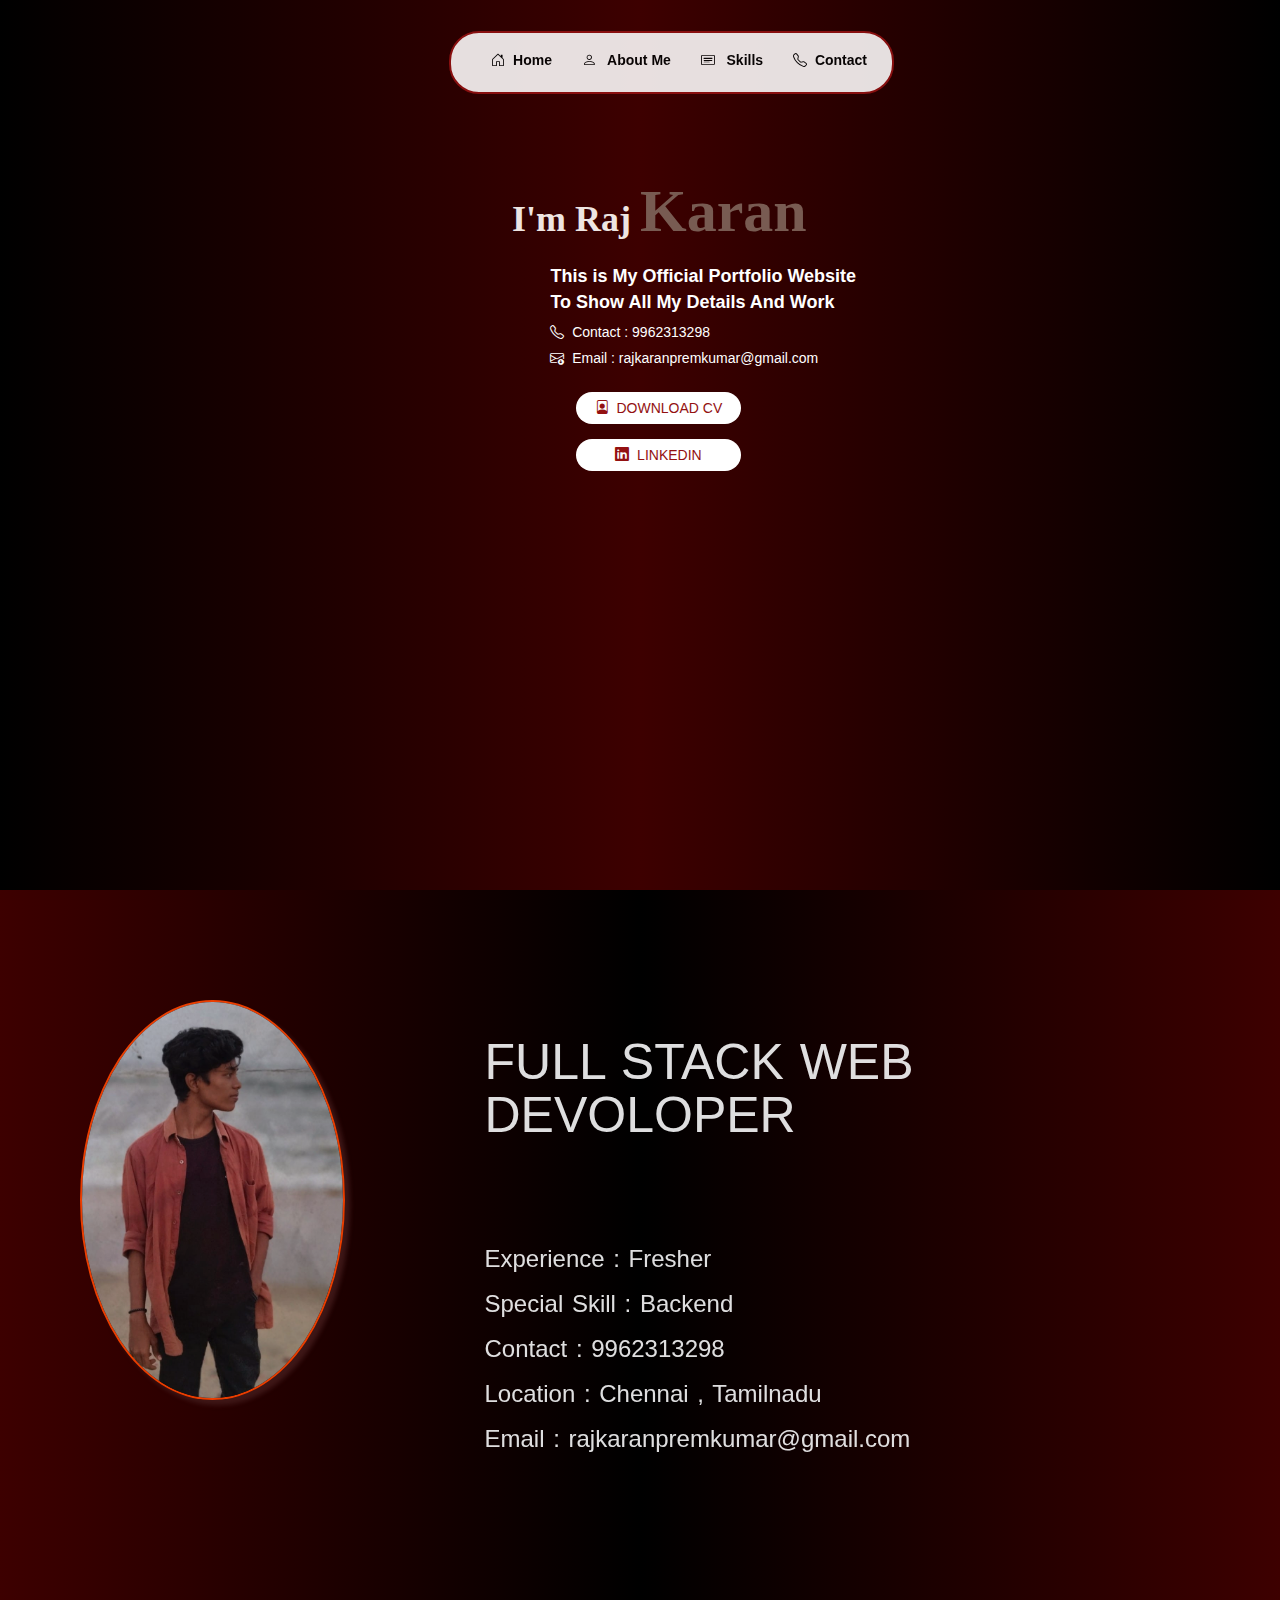
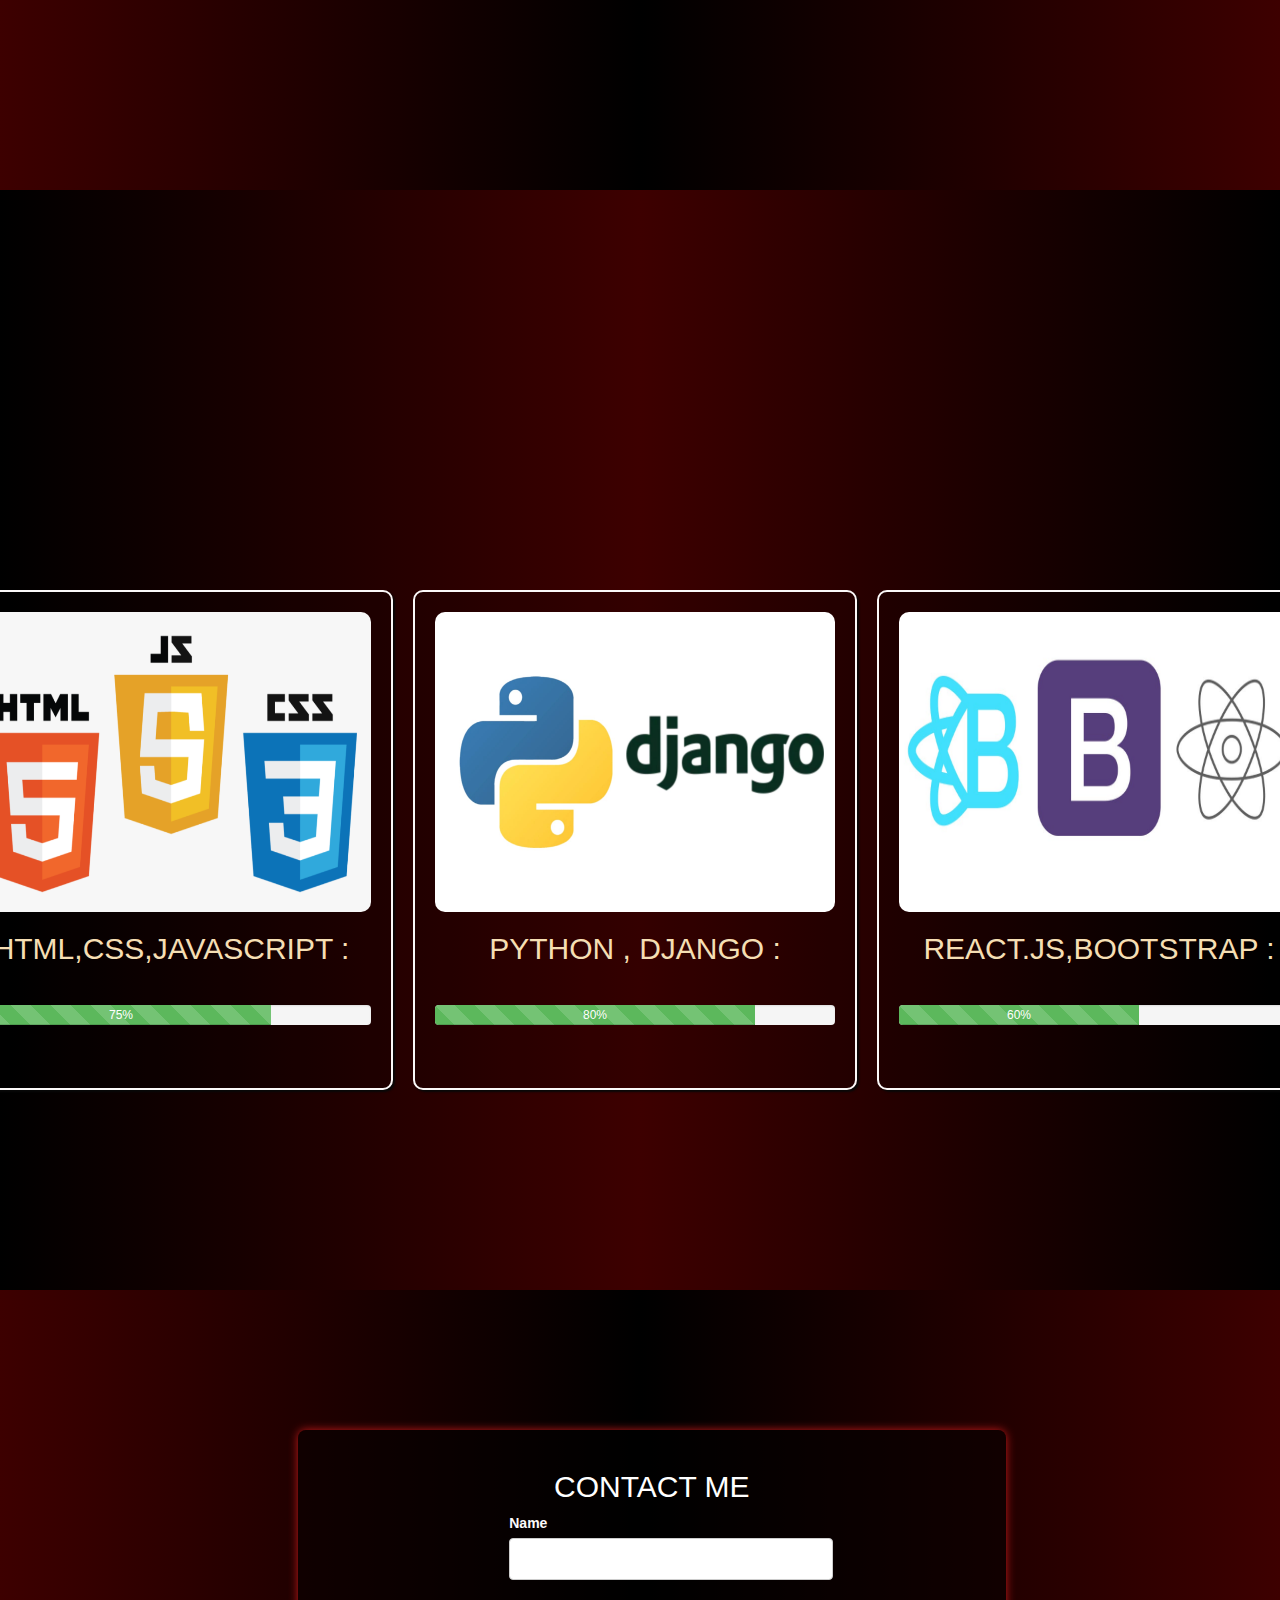
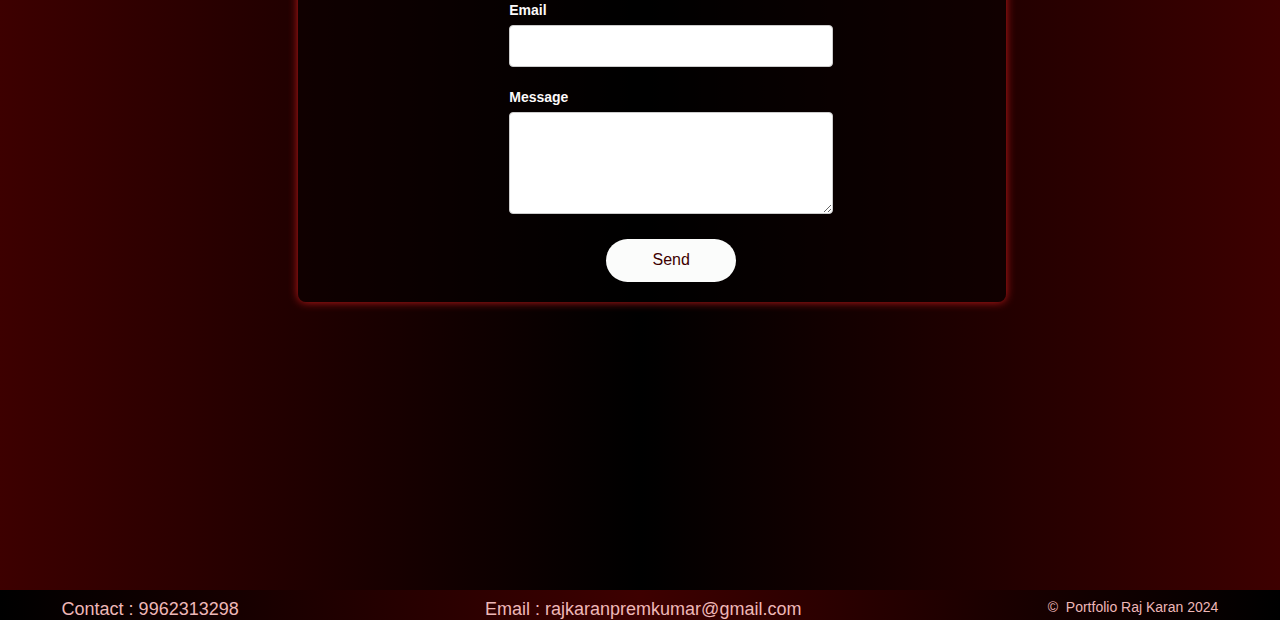
<file: index.html>
<!DOCTYPE html>
<html lang="en">
<head>
    <meta charset="UTF-8">
    <meta name="viewport" content="width=device-width, initial-scale=1.0">
    <title>Portfolio-Rajkaran</title>
    <link rel="icon" href="img/dp.png">
    <link rel="stylesheet" href="portfolio.css">
    <link rel="stylesheet" href="css/bootstrap.css">
    <link rel="stylesheet" href="https://cdn.jsdelivr.net/npm/bootstrap-icons@1.11.3/font/bootstrap-icons.min.css">
</head>
<body class="responsive" id="home">
    <div class="navbar">
    <nav>
        <ul>
            <li><a href="#contact"><i class="bi bi-telephone"></i>&nbsp; Contact</a></li>
            <li><a href="#skills"><i class="bi bi-card-heading"></i> &nbsp; Skills</a></li>
            <li><a href="#aboutme"><i class="bi bi-person"></i> &nbsp; About Me</a></li>
            <li><a href="#home"><i class="bi bi-house-door"></i> &nbsp;Home</a></li>

         </ul>
    </nav>
    </div>

    <div class="front">
        <h1>I'm Raj <span class="surname">Karan</span></h1>
        <br>
        <p>This is My Official Portfolio Website
            <br> To Show All My Details And Work
        </p>
        <div class="front2">
            <h5><i class="bi bi-telephone"></i> &nbsp;Contact : 9962313298</h5>
            <h5><i class="bi bi-envelope-arrow-down"></i> &nbsp;Email : rajkaranpremkumar@gmail.com</h5>
        </div>
        <a href="" class="btn"><i class="bi bi-file-person"></i>&nbsp; DOWNLOAD CV</a>
        <span class="link"><a href="https://www.linkedin.com/in/rajkaran7/" class="btn link"><i class="bi bi-linkedin"></i>&nbsp; LINKEDIN</a></span>

        <br>
       
    </div>

<div class="abtmain">
    <div class="aboutme" id="aboutme">
        <img src="img/Raj karan .jpg" alt="" width="300px" height="400px" class="img-circle mypic">
        <h3 class="abtmeh3"> 
            <span class="abtmespan">FULL STACK WEB DEVOLOPER</span><br><br><br>
            Experience : Fresher <br>
            Special Skill : Backend <br>
            Contact : 9962313298 <br>
            Location : Chennai , Tamilnadu <br>
            Email : rajkaranpremkumar@gmail.com  
        </h3>
    </div>
</div>
    <div class="skills" id="skills">
        <div class="skill1">
            <img src="img/skill1.png" alt="" width="400px" height="300px">
            <h2>HTML,CSS,JAVASCRIPT :</h2>
            <div class="progress">
                <div class="progress-bar progress-bar-success progress-bar-striped active" role="progressbar " style="width: 75%; align-items: center;"  aria-valuenow="50" aria-valuemin="0" aria-valuemax="100">75%</div>
            </div>
        </div>
        <div class="skill3">
            <img src="img/skill4.jpg" alt="" width="400px" height="300px">
            <h2>PYTHON , DJANGO : </h2>
            <div class="progress">
                <div class="progress-bar progress-bar-success progress-bar-striped active" role="progressbar " style="width: 80%; align-items: center;"  aria-valuenow="50" aria-valuemin="0" aria-valuemax="95">80%</div>
            </div>
        </div>
        <div class="skill2">
            <img src="img/skill2.jpg" alt="" width="400px" height="300px">
            <h2>REACT.JS,BOOTSTRAP : </h2>
            <div class="progress">
                <div class="progress-bar progress-bar-success progress-bar-striped active" role="progressbar " style="width: 60%; align-items: center;"  aria-valuenow="50" aria-valuemin="0" aria-valuemax="95">60%</div>
            </div>
        </div>
    </div>
    <div class="contact" id="contact">
        
        <div class="contact-form-container">
            <h2>CONTACT ME</h2>
            <form class="contact-form">
                <label for="name">Name</label>
                <input type="text" id="name" name="name" required>
    
                <label for="email">Email</label>
                <input type="email" id="email" name="email" required>
    
                <label for="message">Message</label>
                <textarea id="message" name="message" rows="4" required></textarea>
    
                <button type="submit">Send</button>
            </form>
        </div>
    </div>
    <div class="footer">
        <h4>Contact : 9962313298 </h4><br>
        <h4>Email : rajkaranpremkumar@gmail.com </h4><br>
        <h5>&copy; &nbsp;Portfolio Raj Karan 2024</h5>
    </div>
</body>
</html>
</file>
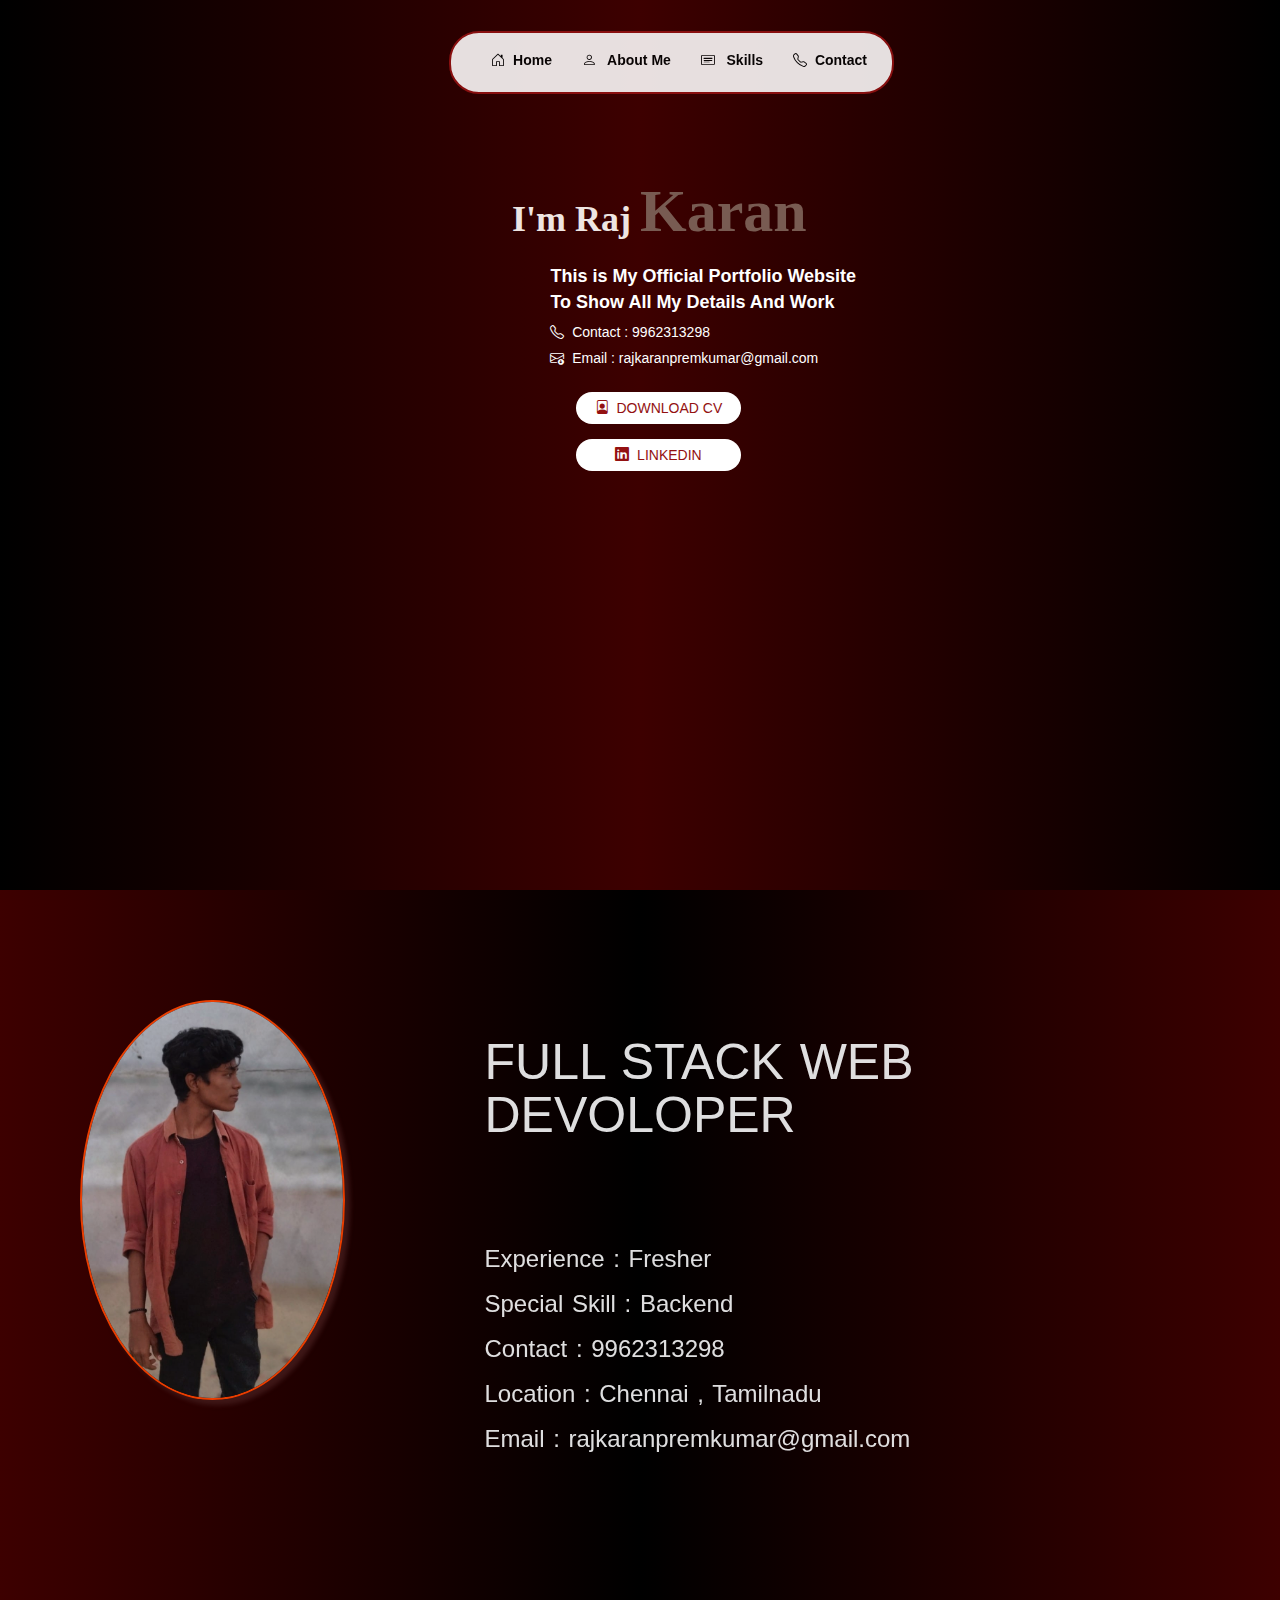
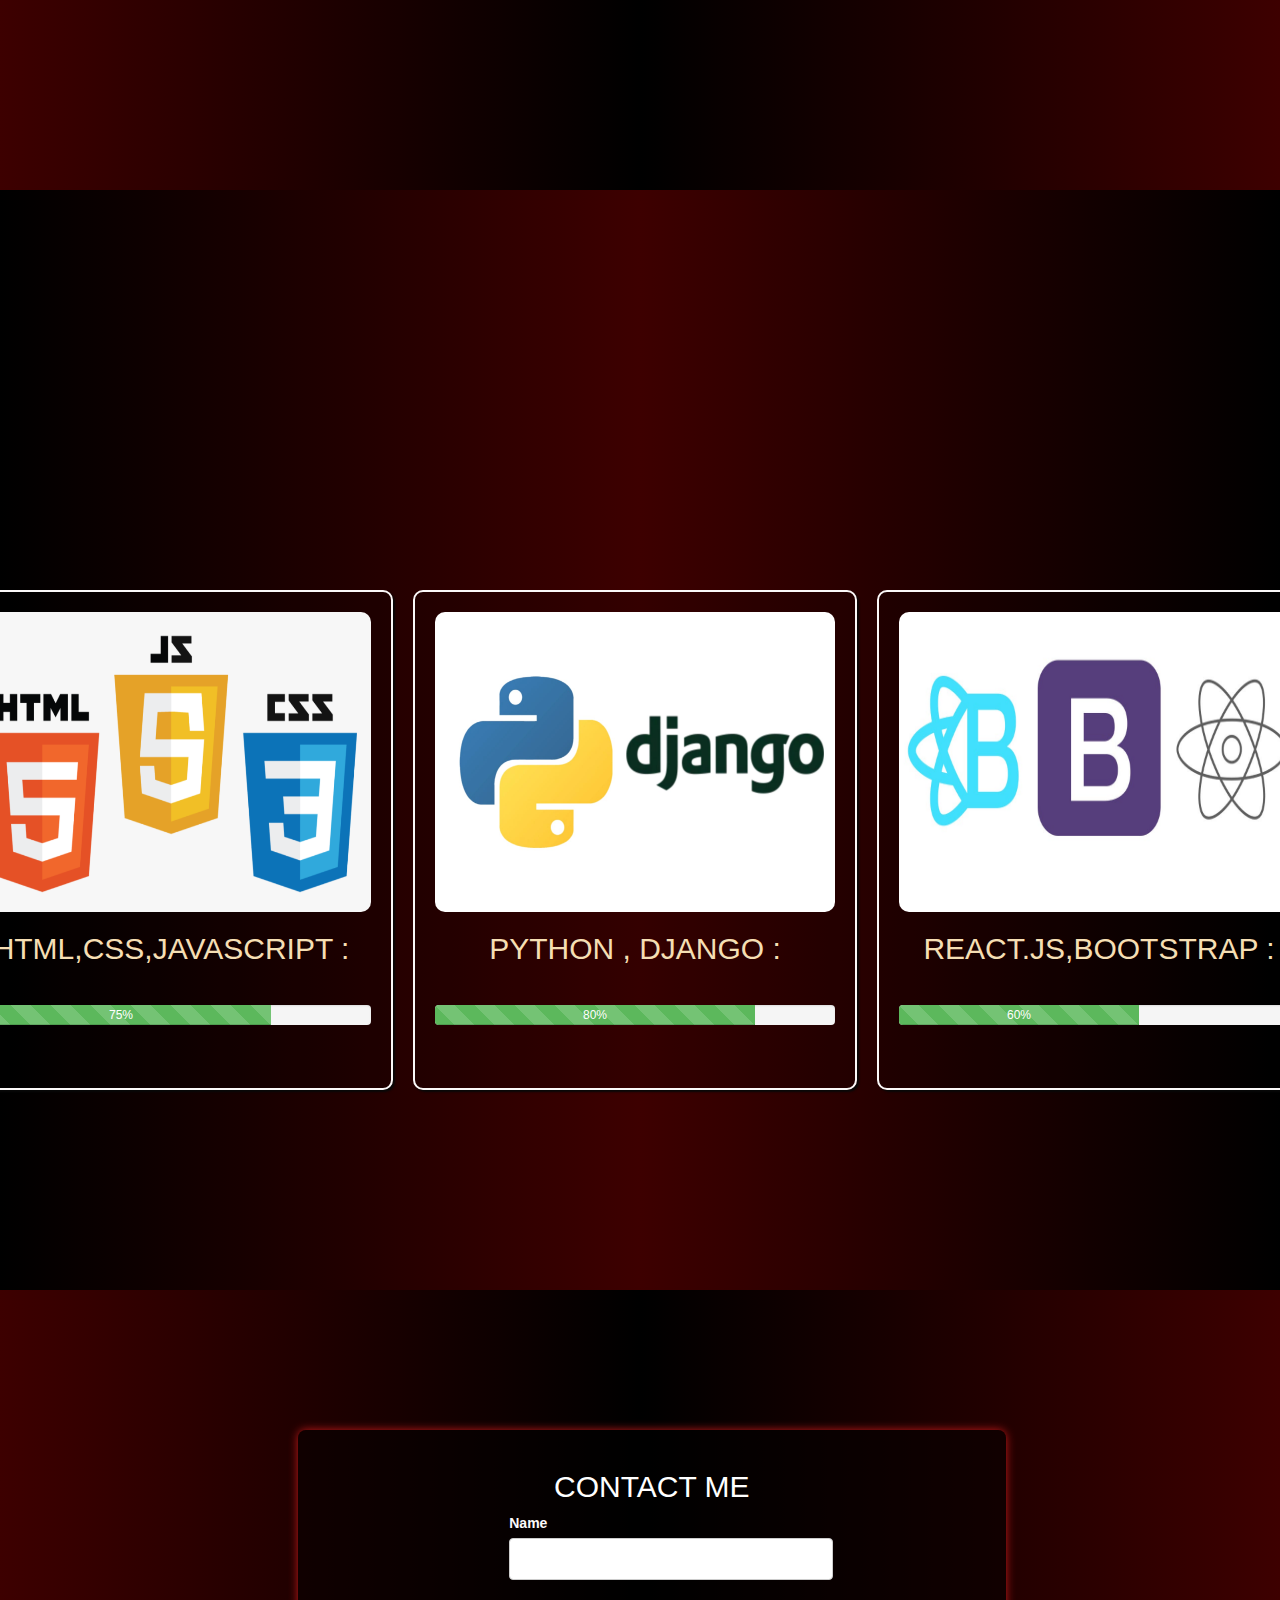
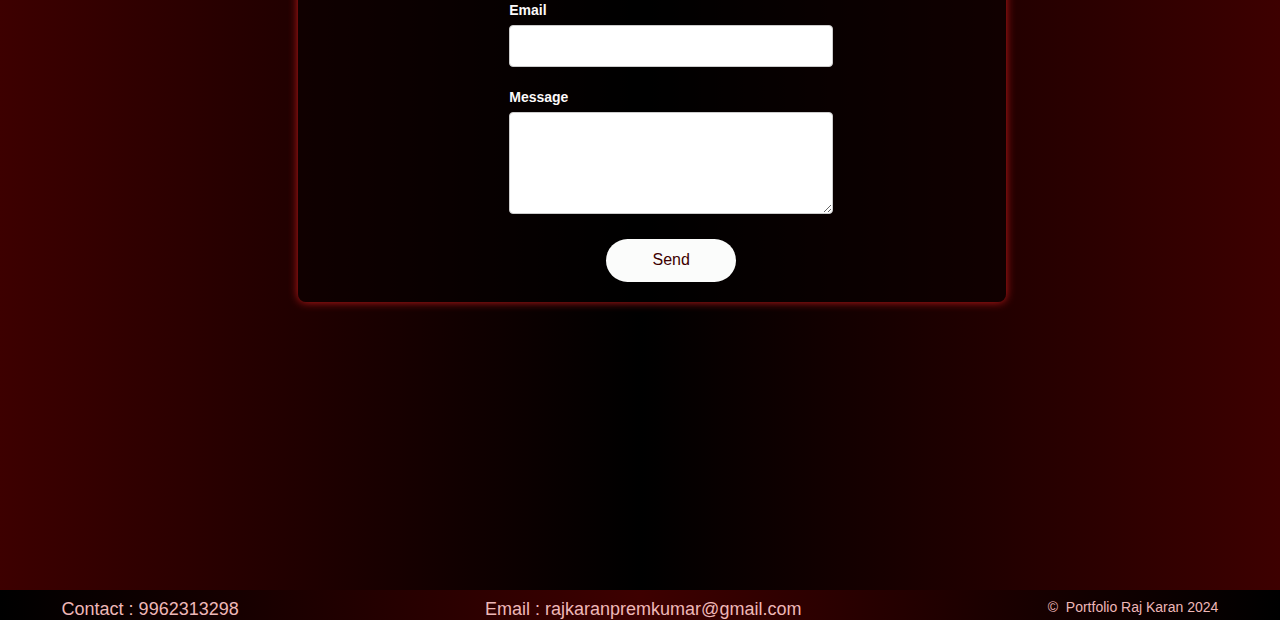
<file: Practice/index.html>
<!DOCTYPE html>
<html lang="en">
<head>
    <meta charset="UTF-8">
    <meta name="viewport" content="width=device-width, initial-scale=1.0">
    <title>Portfolio-Rajkaran</title>
    <link rel="icon" href="img/dp.png">
    <link rel="stylesheet" href="portfolio.css">
    <link rel="stylesheet" href="css/bootstrap.css">
    <link rel="stylesheet" href="https://cdn.jsdelivr.net/npm/bootstrap-icons@1.11.3/font/bootstrap-icons.min.css">
</head>
<body class="responsive" id="home">
    <div class="navbar">
    <nav>
        <ul>
            <li><a href="#contact"><i class="bi bi-telephone"></i>&nbsp; Contact</a></li>
            <li><a href="#skills"><i class="bi bi-card-heading"></i> &nbsp; Skills</a></li>
            <li><a href="#aboutme"><i class="bi bi-person"></i> &nbsp; About Me</a></li>
            <li><a href="#home"><i class="bi bi-house-door"></i> &nbsp;Home</a></li>

         </ul>
    </nav>
    </div>

    <div class="front">
        <h1>I'm Raj <span class="surname">Karan</span></h1>
        <br>
        <p>This is My Official Portfolio Website
            <br> To Show All My Details And Work
        </p>
        <div class="front2">
            <h5><i class="bi bi-telephone"></i> &nbsp;Contact : 9962313298</h5>
            <h5><i class="bi bi-envelope-arrow-down"></i> &nbsp;Email : rajkaranpremkumar@gmail.com</h5>
        </div>
        <a href="" class="btn"><i class="bi bi-file-person"></i>&nbsp; DOWNLOAD CV</a>
        <span class="link"><a href="https://www.linkedin.com/in/rajkaran7/" class="btn link"><i class="bi bi-linkedin"></i>&nbsp; LINKEDIN</a></span>

        <br>
       
    </div>

<div class="abtmain">
    <div class="aboutme" id="aboutme">
        <img src="img/Raj karan .jpg" alt="" width="300px" height="400px" class="img-circle mypic">
        <h3 class="abtmeh3"> 
            <span class="abtmespan">FULL STACK WEB DEVOLOPER</span><br><br><br>
            Experience : Fresher <br>
            Special Skill : Backend <br>
            Contact : 9962313298 <br>
            Location : Chennai , Tamilnadu <br>
            Email : rajkaranpremkumar@gmail.com  
        </h3>
    </div>
</div>
    <div class="skills" id="skills">
        <div class="skill1">
            <img src="img/skill1.png" alt="" width="400px" height="300px">
            <h2>HTML,CSS,JAVASCRIPT :</h2>
            <div class="progress">
                <div class="progress-bar progress-bar-success progress-bar-striped active" role="progressbar " style="width: 75%; align-items: center;"  aria-valuenow="50" aria-valuemin="0" aria-valuemax="100">75%</div>
            </div>
        </div>
        <div class="skill3">
            <img src="img/skill4.jpg" alt="" width="400px" height="300px">
            <h2>PYTHON , DJANGO : </h2>
            <div class="progress">
                <div class="progress-bar progress-bar-success progress-bar-striped active" role="progressbar " style="width: 80%; align-items: center;"  aria-valuenow="50" aria-valuemin="0" aria-valuemax="95">80%</div>
            </div>
        </div>
        <div class="skill2">
            <img src="img/skill2.jpg" alt="" width="400px" height="300px">
            <h2>REACT.JS,BOOTSTRAP : </h2>
            <div class="progress">
                <div class="progress-bar progress-bar-success progress-bar-striped active" role="progressbar " style="width: 60%; align-items: center;"  aria-valuenow="50" aria-valuemin="0" aria-valuemax="95">60%</div>
            </div>
        </div>
    </div>
    <div class="contact" id="contact">
        
        <div class="contact-form-container">
            <h2>CONTACT ME</h2>
            <form class="contact-form">
                <label for="name">Name</label>
                <input type="text" id="name" name="name" required>
    
                <label for="email">Email</label>
                <input type="email" id="email" name="email" required>
    
                <label for="message">Message</label>
                <textarea id="message" name="message" rows="4" required></textarea>
    
                <button type="submit">Send</button>
            </form>
        </div>
    </div>
    <div class="footer">
        <h4>Contact : 9962313298 </h4><br>
        <h4>Email : rajkaranpremkumar@gmail.com </h4><br>
        <h5>&copy; &nbsp;Portfolio Raj Karan 2024</h5>
    </div>
</body>
</html>
</file>
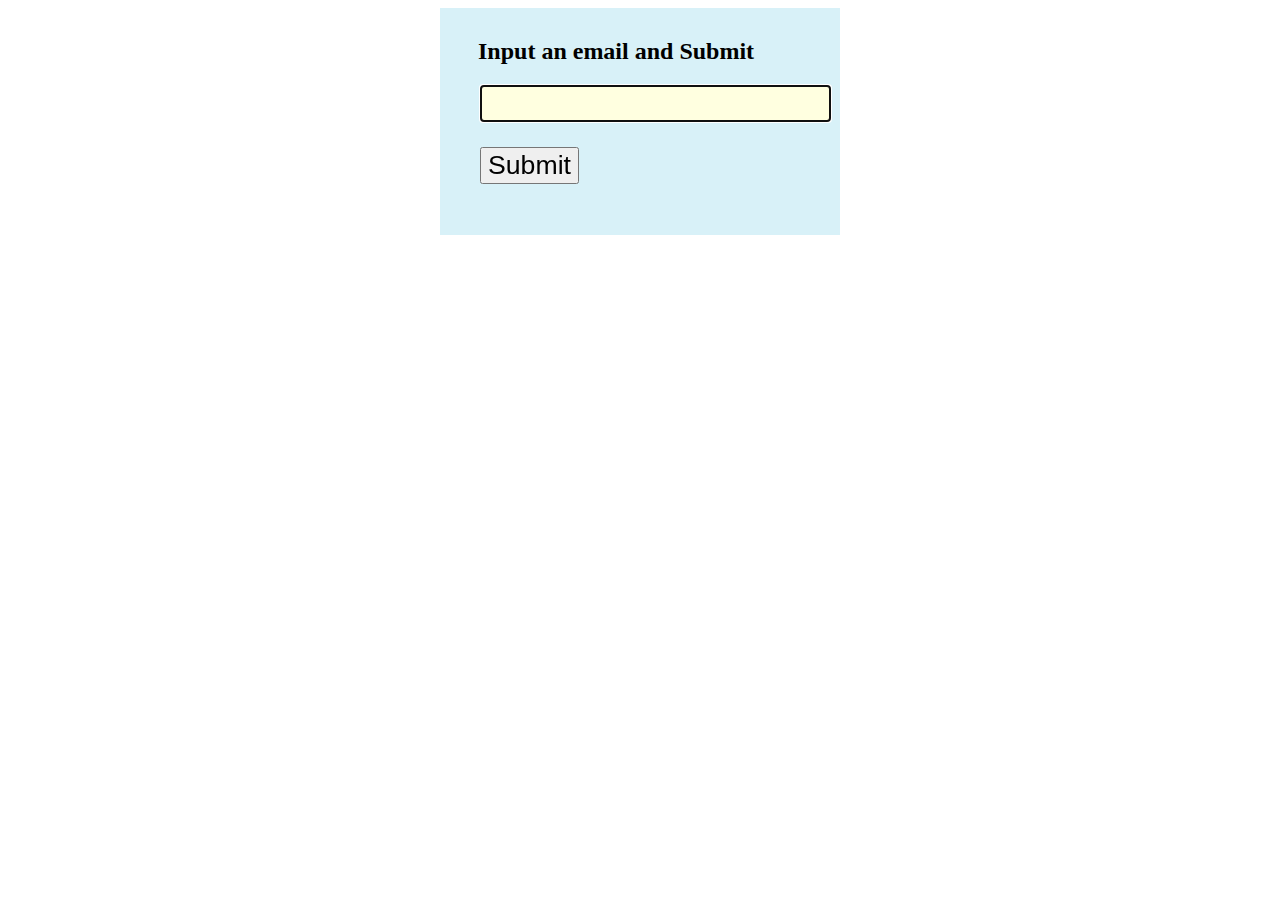
<file: img/email.html>
<!DOCTYPE html>
<html lang="en">
<head>
<meta charset="utf-8">
<title>JavaScript form validation - checking email</title>
<style>
li {list-style-type: none;
    font-size: 16pt;
    }
    .mail {
    margin: auto;
    padding-top: 10px;
    padding-bottom: 10px;
    width: 400px;
    background : #D8F1F8;
    border: 1px soild silver;
    }
    .mail h2 {
    margin-left: 38px;
    }
    input {
    font-size: 20pt;
    }
    input:focus, textarea:focus{
    background-color: lightyellow;
    }
    input submit {
    font-size: 12pt;
    }
    .rq {
    color: #FF0000;
    font-size: 10pt;
    }
</style>   
</head>
<body onload='document.form1.text1.focus()'>
<div class="mail">
<h2>Input an email and Submit</h2>
<form name="form1" action="#"> 
<ul>
<li><input type='text' name='text1'/></li>
<li>&nbsp;</li>
<li class="submit"><input type="submit" name="submit" value="Submit" onclick="ValidateEmail(document.form1.text1)"/></li>
<li>&nbsp;</li>
</ul>
</form>
</div>
<script>
function ValidateEmail(mail)
{
var mailformat = /^\w+([\.-]?\w+)@\w+([\.-]?\w+)(\.\w{2,3})+$/;
let x = document.forms["form1"]["text1"].value;
if(x == "")
{
    alert("Enter The Email Address");
}
else 
{
    if(mail.value.match(mailformat))
{
alert("Valid email address!");
document.form1.text1.focus();
return true;
}
else
{
alert("You have entered an invalid email address!");
document.form1.text1.focus();
return false;
}
}

}
</script>
</body>
</html>
</file>
<file: portfolio.css>
html{
    scroll-behavior: smooth;
    /* scroll-padding: 10rem; */
}

body {
    left: 20px;
    margin: 0;
    padding: 0;
    height: 100vh;
    width: 100%;
    font-family: Arial, sans-serif;
    background:linear-gradient(to left,#000000,#3D0000,#000000);
    /* background-image: url(img/WhatsApp\ Image\ 2024-05-26\ at\ 10.19.27_92156466.jpg); */
    /* background-image: url(img/bgcs.jpg); */
    /* background-size: cover; */
    
}
.navbar{
    width: 100%;
}
nav {
    opacity: 0.9;
    display: flex;
    position: fixed; 
    top: 20;
    background-color: rgb(251, 248, 248);
    /* color: black; */
    justify-content: space-between;
    padding: 2px;
    border: 2px solid rgb(147, 17, 17);
    border-radius: 30px;
    box-shadow: 2px 2px 20px rgba (0,0,0,3);
    width: 445px;
    padding-left: 2px;
    padding-right: 10px;
    margin-top: 30px;
    margin-left: 35%;
    margin-bottom: 0 !important;
}

ul {
    list-style-type: none;
    margin: 0;
    padding: 0;
    overflow: hidden;
}

li {
    float: right;
}

li a {
    /* opacity: 1;
    display: inline-block;
    color: white;
    text-align: center;
    padding: 10px 16px;
    padding-top: 14px;
    /* border-radius: 22px; */
    /* margin-bottom: 20px; */
    /* text-decoration: none; */
    color: #050505;
    font-weight: bold;
    margin-top: 5px;
    padding: 10px 15px;
     display: inline-block;
    /*transition: transform 0.6s;
    transform-style: preserve-3d;
    perspective: 1000px; Gives depth to the flip effect */
}

li a:hover {
     text-decoration:none;
     border-radius: 50px;
     background-color: rgb(147, 17, 17);
     /* transform: rotateX(360deg); */
     transition-duration: 0.5s;
     color: rgb(253, 252, 252);
      /* z-index: 1; */
     transition-timing-function: ease-out; 
     
}
/* li a::after:hover{
    transition-duration: 2s;
} */
.front{
    background:linear-gradient(to left,#000000,#3D0000,#000000);
    width: 100%;
    height: 68vh;
    scroll-behavior: smooth;
}
.front h1{
    font-weight: bold;
    margin: 0;
    margin-top: 10%;
    margin-left: 40%;
    color: rgb(238, 229, 226);
    font-family: serif;
}
.surname{
    font-size: 60px;
    font-weight: bold;
    color: rgb(120, 91, 82);
}
.front p {
    font-size: large;
    /* margin-top: 11%; */
    margin-left: 43%;
    font-weight: bold;
    color: white;
}
.front2 h5{
    color: white;
}
.front a{
    border: 2px solid rgb (147, 17, 17);
    border-radius: 22px;
    background-color: white;
    color: rgb(147, 17, 17);
    width: 165px !important;
    margin-left: 45%;
    margin-top: 15px;
}
.front a:hover{
    background-color: rgb(147, 17, 17);
    color: white;
    transition-duration: 0.5s;
}
.front2{
    margin-left: 43%;
    color: black;
    font-weight: bolder;
    /* margin-top: 5px; */
}
.abtmain{
    background:linear-gradient(to left,#3D0000,#000000,#3D0000)!important;
    margin-top: 0 !important;
    height: 100vh;

}
.aboutme{
    width: 100%;
    opacity: 0.9;
    color: rgb(247, 247, 248);
    display: flex;
    overflow:auto;
    margin-top: 100px;
}
.abtmespan{
    font-family: Impact, Haettenschweiler, 'Arial Narrow Bold', sans-serif;
    font-size: 5rem;
    padding-bottom: 20px;
    margin-bottom: 200px !important;
}

.abtmeh3{
    display: inline-block;
    margin: 150px 130px;
    align-items: center;
    justify-content: center;
    font-family:sans-serif;
    word-spacing: 2px;
    line-height: 45px;
    cursor: pointer;
    /* text-shadow: 2px 2px 1px rgb(213, 169, 138); */
}

.mypic{
    border: 2px solid #111010;
    margin-top: 110px !important;
    margin-left: 80px !important;
    opacity: 1 !important;
    margin: 10px;
    border-color: orangered;
    box-shadow: 5px 5px 5px #421a1a;
    /* object-fit: cover; */
}
.skills{
    display: flex;
    /* flex-wrap: wrap; */
    width: 100%;
    height: 100vh;
    justify-content: center;
    align-items: center;
    text-align: center;
    margin-top: 200px;
    /* padding: 50px; */
    color: wheat;
}
.progress{
    width: 100%;
    margin-top: 10%;
}
.skills img{
    border-radius: 10px;
}
.skill1 ,.skill2,.skill3{
    height: 500px;
    box-shadow: 2px 2px 2px rgb(8, 8, 8);
    margin-left: 5px;
    margin-right: 15px;
    background-color: rgba(0, 0, 0, 0.14);
    padding: 20px;
    border: 2px solid rgb(251, 248, 248);
    width: 90vw;
    border-radius: 10px;
    /* margin-bottom: 20vh; */
}
.contact{
    background-color: linear-gradient;
    width: 100%;
    height: 100vh;
    padding: 50px;
    background:linear-gradient(to left,#3D0000,#000000,#3D0000);
}
.contact h2{
    color: white;
    text-align: center;
}
.contact-form-container {
    margin-top: 90px;
    background-color: rgba(0, 0, 0, 0.5);
    padding: 20px 30px;
    border-radius: 8px;
    box-shadow: 0 0 10px rgba(214, 27, 27, 0.916);
    width: 60%;
    margin-left: 21%;
}

.contact-form label {
    display: block;
    margin-bottom: 5px;
    color: #fcfafa;
    margin-left: 28%;
}

.contact-form input,
.contact-form textarea {
    width: 50%;
    padding: 10px;
    margin-left: 28%;
    margin-bottom: 20px;
    border: 1px solid #ccc;
    border-radius: 4px;
}

.contact-form button {
    width: 20%;
    padding: 10px;
    background-color: #fbfcfb;
    color: #3D0000;
    border: none;
    border-radius: 22px;
    cursor: pointer;
    font-size: 16px;
    margin-left: 43%;
}

.contact-form button:hover {
    color: #f8f9f8;
    background-color: #3D0000;
    transition: 0.25s;
}
.footer{
    display: flex;
    background:linear-gradient(to left,#000000,#3D0000,#000000);
    height: 30px;
    color: rgb(238, 183, 183);
    text-align: center;
    justify-content: space-around;
    cursor: pointer;
}
</file>
<file: Practice/portfolio.css>
html{
    scroll-behavior: smooth;
    /* scroll-padding: 10rem; */
}

body {
    left: 20px;
    margin: 0;
    padding: 0;
    height: 100vh;
    width: 100%;
    font-family: Arial, sans-serif;
    background:linear-gradient(to left,#000000,#3D0000,#000000);
    /* background-image: url(img/WhatsApp\ Image\ 2024-05-26\ at\ 10.19.27_92156466.jpg); */
    /* background-image: url(img/bgcs.jpg); */
    /* background-size: cover; */
    
}
.navbar{
    width: 100%;
}
nav {
    opacity: 0.9;
    display: flex;
    position: fixed; 
    top: 20;
    background-color: rgb(251, 248, 248);
    /* color: black; */
    justify-content: space-between;
    padding: 2px;
    border: 2px solid rgb(147, 17, 17);
    border-radius: 30px;
    box-shadow: 2px 2px 20px rgba (0,0,0,3);
    width: 445px;
    padding-left: 2px;
    padding-right: 10px;
    margin-top: 30px;
    margin-left: 35%;
    margin-bottom: 0 !important;
}

ul {
    list-style-type: none;
    margin: 0;
    padding: 0;
    overflow: hidden;
}

li {
    float: right;
}

li a {
    /* opacity: 1;
    display: inline-block;
    color: white;
    text-align: center;
    padding: 10px 16px;
    padding-top: 14px;
    /* border-radius: 22px; */
    /* margin-bottom: 20px; */
    /* text-decoration: none; */
    color: #050505;
    font-weight: bold;
    margin-top: 5px;
    padding: 10px 15px;
     display: inline-block;
    /*transition: transform 0.6s;
    transform-style: preserve-3d;
    perspective: 1000px; Gives depth to the flip effect */
}

li a:hover {
     text-decoration:none;
     border-radius: 50px;
     background-color: rgb(147, 17, 17);
     /* transform: rotateX(360deg); */
     transition-duration: 0.5s;
     color: rgb(253, 252, 252);
      /* z-index: 1; */
     transition-timing-function: ease-out; 
     
}
/* li a::after:hover{
    transition-duration: 2s;
} */
.front{
    background:linear-gradient(to left,#000000,#3D0000,#000000);
    width: 100%;
    height: 68vh;
    scroll-behavior: smooth;
}
.front h1{
    font-weight: bold;
    margin: 0;
    margin-top: 10%;
    margin-left: 40%;
    color: rgb(238, 229, 226);
    font-family: serif;
}
.surname{
    font-size: 60px;
    font-weight: bold;
    color: rgb(120, 91, 82);
}
.front p {
    font-size: large;
    /* margin-top: 11%; */
    margin-left: 43%;
    font-weight: bold;
    color: white;
}
.front2 h5{
    color: white;
}
.front a{
    border: 2px solid rgb (147, 17, 17);
    border-radius: 22px;
    background-color: white;
    color: rgb(147, 17, 17);
    width: 165px !important;
    margin-left: 45%;
    margin-top: 15px;
}
.front a:hover{
    background-color: rgb(147, 17, 17);
    color: white;
    transition-duration: 0.5s;
}
.front2{
    margin-left: 43%;
    color: black;
    font-weight: bolder;
    /* margin-top: 5px; */
}
.abtmain{
    background:linear-gradient(to left,#3D0000,#000000,#3D0000)!important;
    margin-top: 0 !important;
    height: 100vh;

}
.aboutme{
    width: 100%;
    opacity: 0.9;
    color: rgb(247, 247, 248);
    display: flex;
    overflow:auto;
    margin-top: 100px;
}
.abtmespan{
    font-family: Impact, Haettenschweiler, 'Arial Narrow Bold', sans-serif;
    font-size: 5rem;
    padding-bottom: 20px;
    margin-bottom: 200px !important;
}

.abtmeh3{
    display: inline-block;
    margin: 150px 130px;
    align-items: center;
    justify-content: center;
    font-family:sans-serif;
    word-spacing: 2px;
    line-height: 45px;
    cursor: pointer;
    /* text-shadow: 2px 2px 1px rgb(213, 169, 138); */
}

.mypic{
    border: 2px solid #111010;
    margin-top: 110px !important;
    margin-left: 80px !important;
    opacity: 1 !important;
    margin: 10px;
    border-color: orangered;
    box-shadow: 5px 5px 5px #421a1a;
    /* object-fit: cover; */
}
.skills{
    display: flex;
    /* flex-wrap: wrap; */
    width: 100%;
    height: 100vh;
    justify-content: center;
    align-items: center;
    text-align: center;
    margin-top: 200px;
    /* padding: 50px; */
    color: wheat;
}
.progress{
    width: 100%;
    margin-top: 10%;
}
.skills img{
    border-radius: 10px;
}
.skill1 ,.skill2,.skill3{
    height: 500px;
    box-shadow: 2px 2px 2px rgb(8, 8, 8);
    margin-left: 5px;
    margin-right: 15px;
    background-color: rgba(0, 0, 0, 0.14);
    padding: 20px;
    border: 2px solid rgb(251, 248, 248);
    width: 90vw;
    border-radius: 10px;
    /* margin-bottom: 20vh; */
}
.contact{
    background-color: linear-gradient;
    width: 100%;
    height: 100vh;
    padding: 50px;
    background:linear-gradient(to left,#3D0000,#000000,#3D0000);
}
.contact h2{
    color: white;
    text-align: center;
}
.contact-form-container {
    margin-top: 90px;
    background-color: rgba(0, 0, 0, 0.5);
    padding: 20px 30px;
    border-radius: 8px;
    box-shadow: 0 0 10px rgba(214, 27, 27, 0.916);
    width: 60%;
    margin-left: 21%;
}

.contact-form label {
    display: block;
    margin-bottom: 5px;
    color: #fcfafa;
    margin-left: 28%;
}

.contact-form input,
.contact-form textarea {
    width: 50%;
    padding: 10px;
    margin-left: 28%;
    margin-bottom: 20px;
    border: 1px solid #ccc;
    border-radius: 4px;
}

.contact-form button {
    width: 20%;
    padding: 10px;
    background-color: #fbfcfb;
    color: #3D0000;
    border: none;
    border-radius: 22px;
    cursor: pointer;
    font-size: 16px;
    margin-left: 43%;
}

.contact-form button:hover {
    color: #f8f9f8;
    background-color: #3D0000;
    transition: 0.25s;
}
.footer{
    display: flex;
    background:linear-gradient(to left,#000000,#3D0000,#000000);
    height: 30px;
    color: rgb(238, 183, 183);
    text-align: center;
    justify-content: space-around;
    cursor: pointer;
}
</file>
